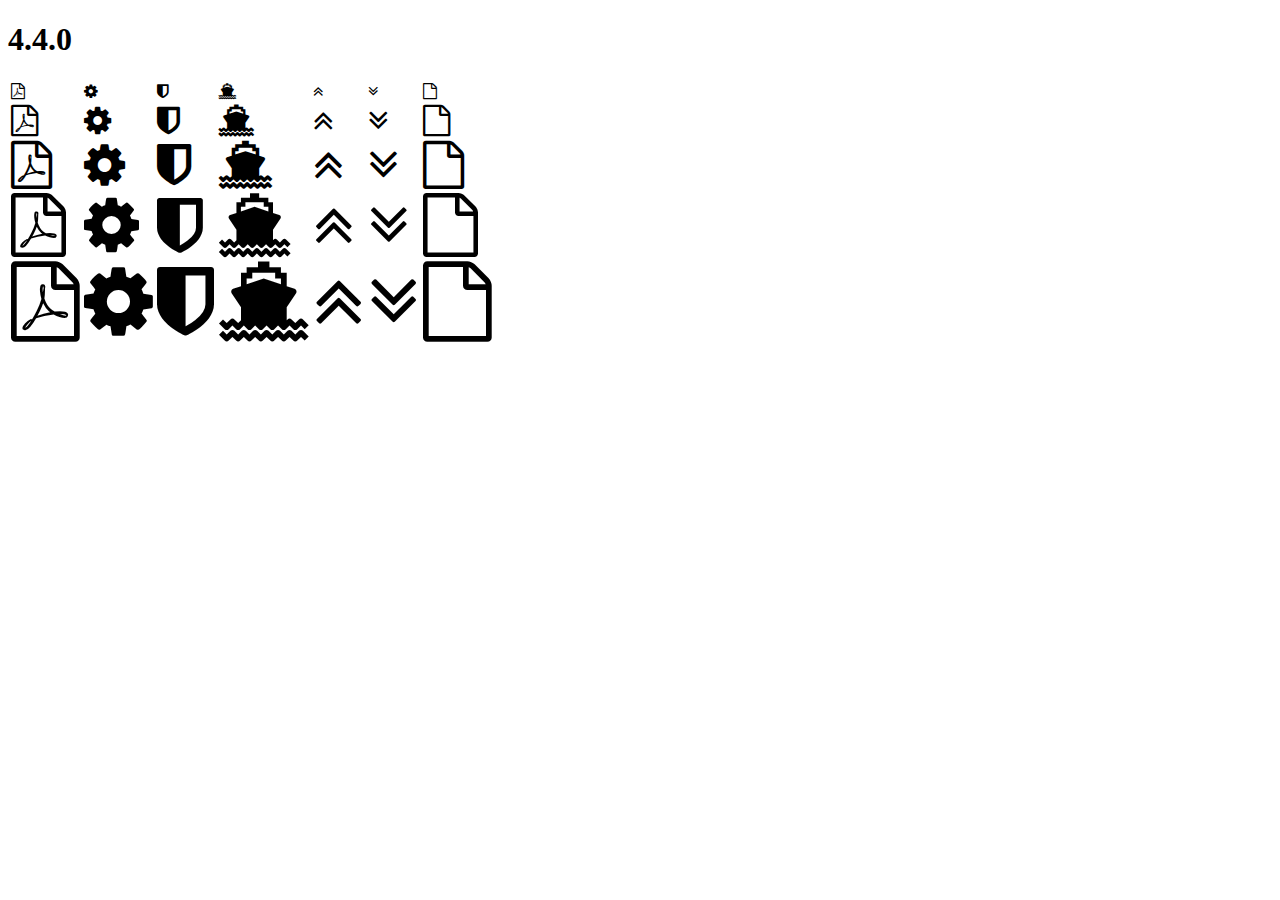
<file: assets/plugins/font-awesome/fonts/4.4.0/index.html>
<!DOCTYPE html>
<html>
  <head>
    <link rel="stylesheet" href="https://maxcdn.bootstrapcdn.com/font-awesome/4.4.0/css/font-awesome.css" />
  </head>

  <body>
    <h1>4.4.0</h1>
    <table>
      <tr>
        <td><i class="fa fa-1x fa-file-pdf-o"></i></td>
        <td><i class="fa fa-1x fa-cog"></i></td>
        <td><i class="fa fa-1x fa-shield"></i></td>
        <td><i class="fa fa-1x fa-ship"></i></td>
        <td><i class="fa fa-1x fa-angle-double-up"></i></td>
        <td><i class="fa fa-1x fa-angle-double-down"></i></td>
        <td><i class="fa fa-1x fa-file-o"></i></td>
      </tr>
      <tr>
        <td><i class="fa fa-2x fa-file-pdf-o"></i></td>
        <td><i class="fa fa-2x fa-cog"></i></td>
        <td><i class="fa fa-2x fa-shield"></i></td>
        <td><i class="fa fa-2x fa-ship"></i></td>
        <td><i class="fa fa-2x fa-angle-double-up"></i></td>
        <td><i class="fa fa-2x fa-angle-double-down"></i></td>
        <td><i class="fa fa-2x fa-file-o"></i></td>
      </tr>
      <tr>
        <td><i class="fa fa-3x fa-file-pdf-o"></i></td>
        <td><i class="fa fa-3x fa-cog"></i></td>
        <td><i class="fa fa-3x fa-shield"></i></td>
        <td><i class="fa fa-3x fa-ship"></i></td>
        <td><i class="fa fa-3x fa-angle-double-up"></i></td>
        <td><i class="fa fa-3x fa-angle-double-down"></i></td>
        <td><i class="fa fa-3x fa-file-o"></i></td>
      </tr>
      <tr>
        <td><i class="fa fa-4x fa-file-pdf-o"></i></td>
        <td><i class="fa fa-4x fa-cog"></i></td>
        <td><i class="fa fa-4x fa-shield"></i></td>
        <td><i class="fa fa-4x fa-ship"></i></td>
        <td><i class="fa fa-4x fa-angle-double-up"></i></td>
        <td><i class="fa fa-4x fa-angle-double-down"></i></td>
        <td><i class="fa fa-4x fa-file-o"></i></td>
      </tr>
      <tr>
        <td><i class="fa fa-5x fa-file-pdf-o"></i></td>
        <td><i class="fa fa-5x fa-cog"></i></td>
        <td><i class="fa fa-5x fa-shield"></i></td>
        <td><i class="fa fa-5x fa-ship"></i></td>
        <td><i class="fa fa-5x fa-angle-double-up"></i></td>
        <td><i class="fa fa-5x fa-angle-double-down"></i></td>
        <td><i class="fa fa-5x fa-file-o"></i></td>
      </tr>
    </table>
  </body>

</html>
</file>
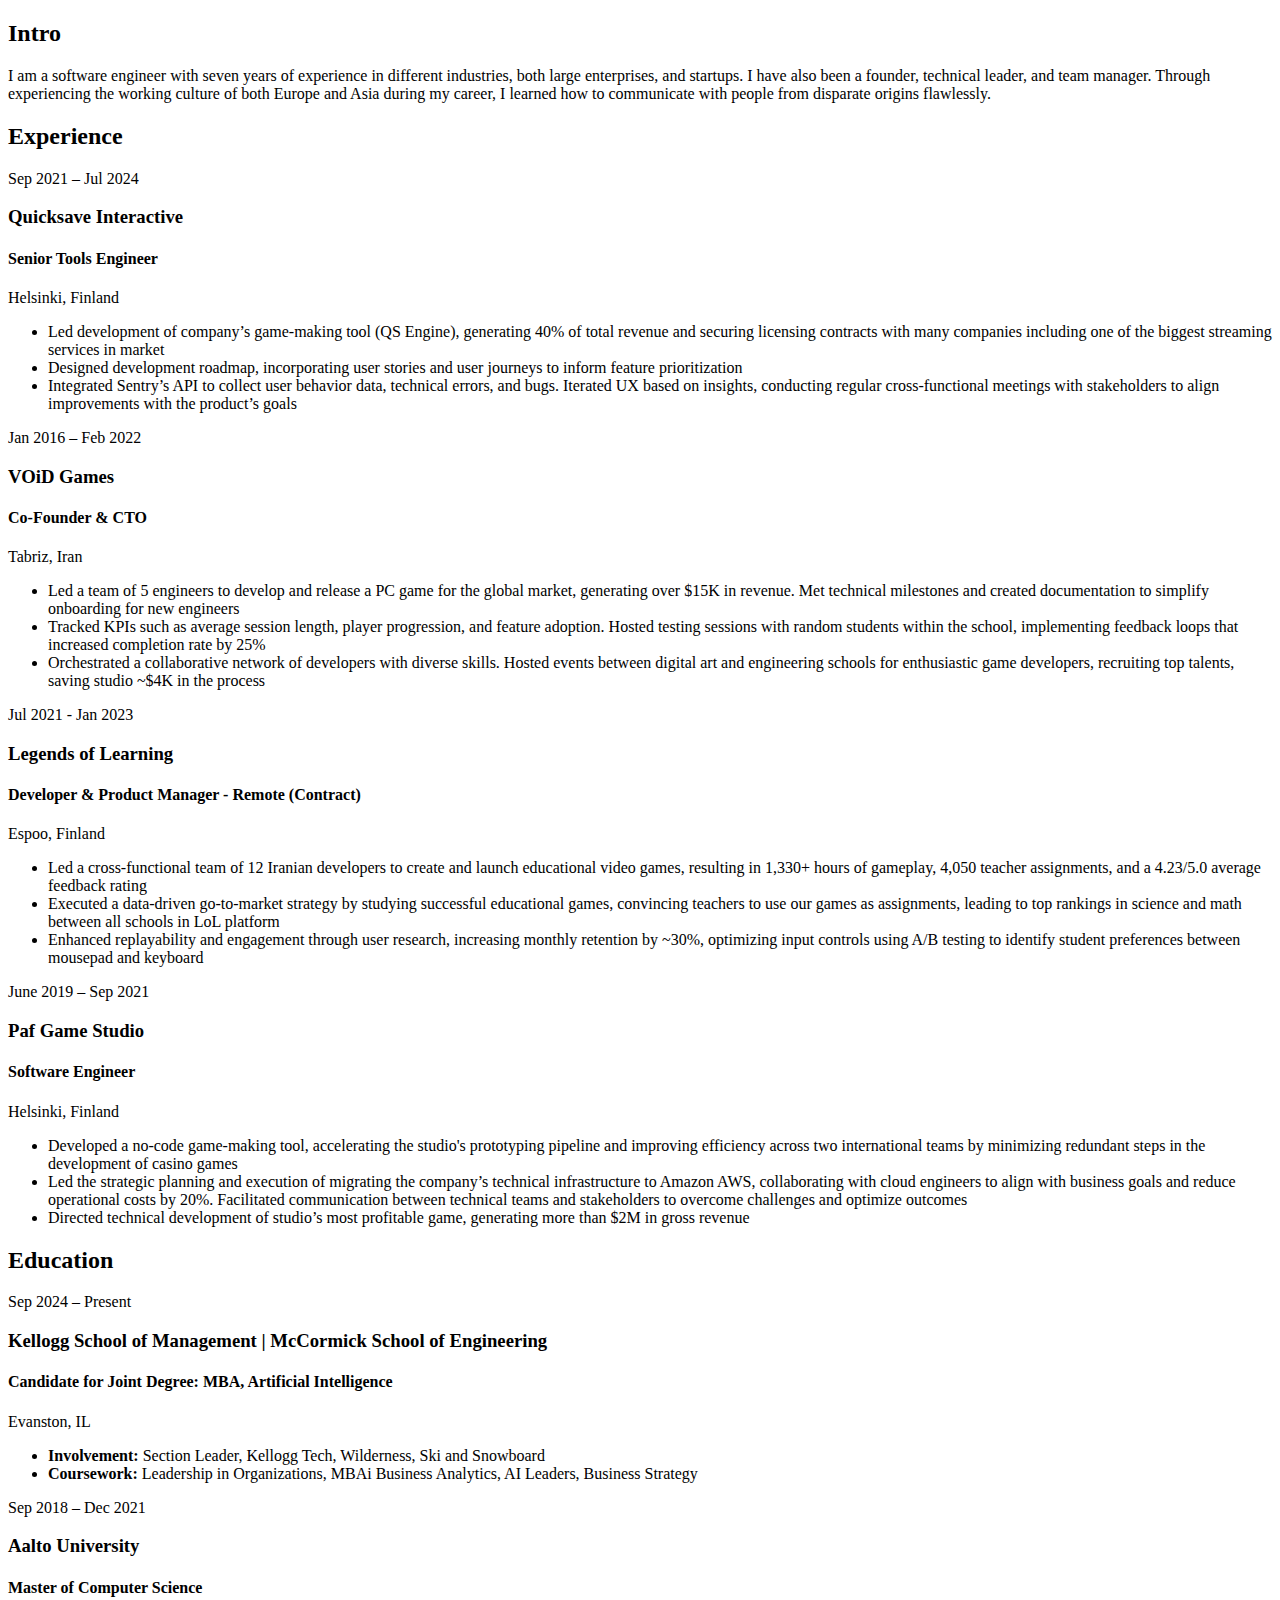
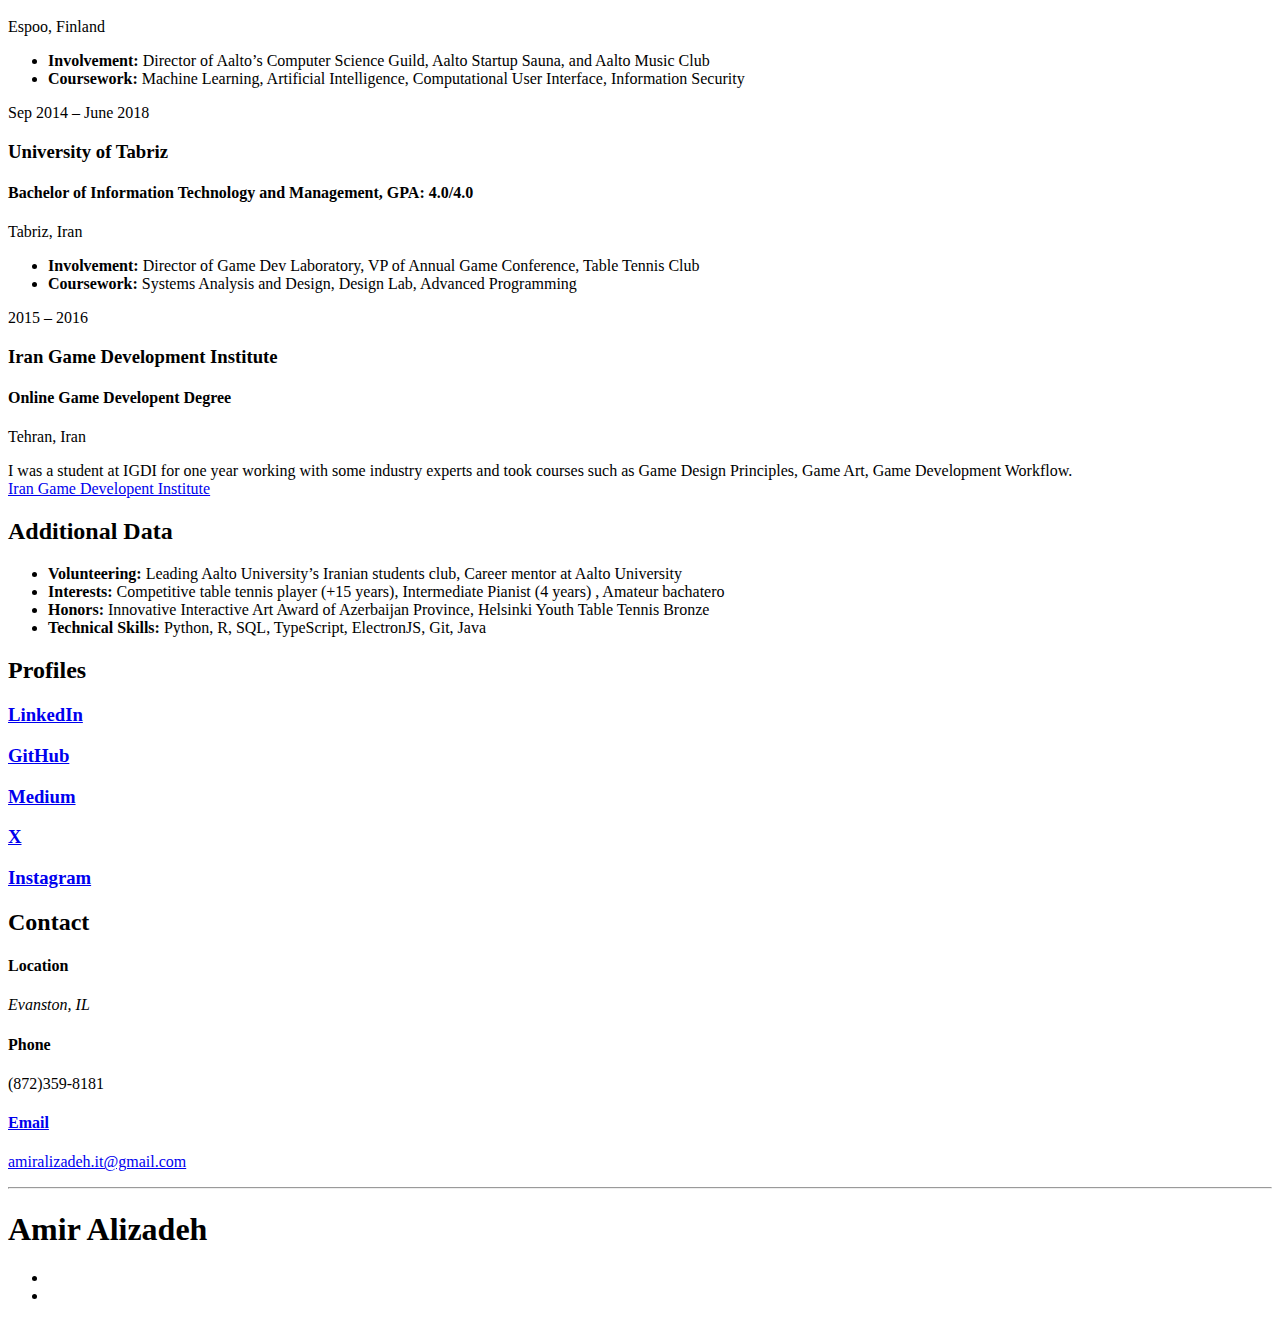
<file: cv.html>
<!DOCTYPE html>

<html lang="en">
<!-- ################################ -->
<!-- ############ INTRO ############# -->
<!-- ################################ -->
<script src="assets/js/cvpage.js"></script>

<section class="o-section  t-section  ">
  <div class="o-section__header-bg  t-section__header"></div>
  <div class="o-section__content-bg  t-section__content"></div>

  <div class="o-container">
    <div class="o-section__container">
      <header class="o-section__header  t-section__header">
        <div class="o-content">
          <h2 class="o-section__heading">Intro</h2>
        </div>
      </header>
      <!-- /o-section__header -->

      <div class="o-section__content  t-section__content  ">
        <div class="o-content">
          <div class="c-intro">
            <div class="o-content__body">
              <p>
                I am a software engineer with seven years of experience in different industries, both large enterprises,
                and startups.
                I have also been a founder, technical leader, and team manager. Through experiencing the working culture
                of both Europe and Asia during my career,
                I learned how to communicate with people from disparate origins flawlessly.
              </p>
            </div>
          </div>
        </div>
      </div>
      <!-- /o-section__content -->
    </div>
    <!-- /o-section__container -->
  </div>
  <!-- /o-container -->
</section>
<!-- /o-section -->

<!-- ################################ -->
<!-- ########## EXPERIENCE ########## -->
<!-- ################################ -->

<section class="o-section  t-section  ">
  <div class="o-section__header-bg  t-section__header"></div>
  <div class="o-section__content-bg  t-section__content"></div>

  <div class="o-container">
    <div class="o-section__container">
      <header class="o-section__header  t-section__header">
        <div class="o-content">
          <h2 class="o-section__heading">Experience</h2>
        </div>
      </header>
      <!-- /o-section__header -->

      <div class="o-section__content  t-section__content  u-pb-0">
        <div class="a-experience-timeline  c-timeline  t-border-color">
          <div class="c-timeline__item">
            <div class="c-timeline__point  t-timeline__point  t-primary-bg"></div>
            <div class="o-content">
              <div class="o-grid">
                <div class="o-grid__col-md-5">
                  <div class="c-work__timeframe">Sep 2021 &ndash; Jul 2024</div>
                  <h3 class="c-work__heading">Quicksave Interactive</h3>
                  <h4 class="c-work__title">Senior Tools Engineer</h4>
                  <div class="c-work__location">Helsinki, Finland</div>
                </div>
                <div class="o-grid__col-md-7">
                  <ul>
                    <li>Led development of company’s game-making tool (QS Engine), generating 40% of total revenue and securing
                      licensing contracts with many companies including one of the biggest streaming services in market</li>
                    <li>Designed development roadmap, incorporating user stories and user journeys to inform feature prioritization</li>
                    <li>Integrated Sentry’s API to collect user behavior data, technical errors, and bugs. Iterated UX based on insights,
                      conducting regular cross-functional meetings with stakeholders to align improvements with the product’s goals</li>
                  </ul>
                </div>
              </div>
              <!-- /o-grid -->
            </div>
            <!-- /o-content -->
          </div>
          <div class="c-timeline__item">
            <div class="c-timeline__point  t-timeline__point  t-primary-bg"></div>
            <div class="o-content">
              <div class="o-grid">
                <div class="o-grid__col-md-5">
                  <div class="c-work__timeframe">Jan 2016 &ndash; Feb 2022</div>
                  <h3 class="c-work__heading">VOiD Games</h3>
                  <h4 class="c-work__title">Co-Founder & CTO</h4>
                  <div class="c-work__location">Tabriz, Iran</div>
                </div>
                <div class="o-grid__col-md-7">
                  <ul>
                    <li>Led a team of 5 engineers to develop and release a PC game for the global market, generating over $15K in
                      revenue. Met technical milestones and created documentation to simplify onboarding for new engineers
                    </li>
                    <li>Tracked KPIs such as average session length, player progression, and feature adoption. Hosted testing sessions
                      with random students within the school, implementing feedback loops that increased completion rate by 25%</li>
                    <li>Orchestrated a collaborative network of developers with diverse skills. Hosted events between digital art and
                      engineering schools for enthusiastic game developers, recruiting top talents, saving studio ~$4K in the process</li>
                  </ul>
                </div>
              </div>
              <!-- /o-grid -->
            </div>
            <!-- /o-content -->
          </div>
          <!-- /c-timeline__item -->

          <div class="c-timeline__item">
            <div class="c-timeline__point  t-timeline__point  t-primary-bg"></div>
            <div class="o-content">
              <div class="o-grid">
                <div class="o-grid__col-md-5">
                  <div class="c-work__timeframe">Jul 2021 - Jan 2023</div>
                  <h3 class="c-work__heading">Legends of Learning</h3>
                  <h4 class="c-work__title">Developer & Product Manager - Remote (Contract)</h4>
                  <div class="c-work__location">Espoo, Finland</div>
                </div>
                <div class="o-grid__col-md-7">
                  <ul>
                    <li>Led a cross-functional team of 12 Iranian developers to create and launch educational video games, resulting in
                      1,330+ hours of gameplay, 4,050 teacher assignments, and a 4.23/5.0 average feedback rating
                    </li>
                    <li>Executed a data-driven go-to-market strategy by studying successful educational games, convincing teachers to
                      use our games as assignments, leading to top rankings in science and math between all schools in LoL platform</li>
                    <li>Enhanced replayability and engagement through user research, increasing monthly retention by ~30%,
                      optimizing input controls using A/B testing to identify student preferences between mousepad and keyboard</li>
                  </ul>
                </div>
              </div>
              <!-- /o-grid -->
            </div>
            <!-- /o-content -->
          </div>

          <div class="c-timeline__item">
            <div class="c-timeline__point  t-timeline__point  t-primary-bg"></div>
            <div class="o-content">
              <div class="o-grid">
                <div class="o-grid__col-md-5">
                  <div class="c-work__timeframe">June 2019 &ndash; Sep 2021</div>
                  <h3 class="c-work__heading">Paf Game Studio</h3>
                  <h4 class="c-work__title">Software Engineer</h4>
                  <div class="c-work__location">Helsinki, Finland</div>
                </div>
                <div class="o-grid__col-md-7">
                  <ul>
                    <li>Developed a no-code game-making tool, accelerating the studio's prototyping pipeline and improving efficiency
                      across two international teams by minimizing redundant steps in the development of casino games</li>
                    <li>Led the strategic planning and execution of migrating the company’s technical infrastructure to Amazon AWS,
                      collaborating with cloud engineers to align with business goals and reduce operational costs by 20%. Facilitated
                      communication between technical teams and stakeholders to overcome challenges and optimize outcomes</li>
                    <li>Directed technical development of studio’s most profitable game, generating more than $2M in gross revenue</li>
                  </ul>
                </div>
              </div>
              <!-- /o-grid -->
            </div>
            <!-- /o-content -->
          </div>
          <!-- /c-timeline__item -->
        </div>
        <!-- /c-timeline -->
      </div>
      <!-- /o-section__content -->
    </div>
    <!-- /o-section__container -->
  </div>
  <!-- /o-container -->
</section>
<!-- /o-section -->

<!-- ################################ -->
<!-- ########### EDUCATION ########## -->
<!-- ################################ -->

<section class="o-section  t-section  ">
  <div class="o-section__header-bg  t-section__header"></div>
  <div class="o-section__content-bg  t-section__content"></div>

  <div class="o-container">
    <div class="o-section__container">
      <header class="o-section__header  t-section__header">
        <div class="o-content">
          <h2 class="o-section__heading">Education</h2>
        </div>
      </header>
      <!-- /o-section__header -->

      <div class="o-section__content  t-section__content  u-pt-0">
        <div class="o-content">
          <div class="a-education-timeline  c-timeline  t-border-color  o-section__full-top-space">
            <div class="c-timeline__end  t-border-color"></div>
            <div class="c-timeline__item">
              <div class="c-timeline__point  t-timeline__point  t-primary-bg"></div>
              <div class="o-content">
                <div class="o-grid">
                  <div class="o-grid__col-md-5">
                    <div class="c-work__timeframe">Sep 2024 &ndash; Present</div>
                    <h3 class="c-work__heading">Kellogg School of Management | McCormick School of Engineering</h3>
                    <h4 class="c-work__title">Candidate for Joint Degree: MBA, Artificial Intelligence</h4>
                    <div class="c-work__location">Evanston, IL</div>
                  </div>
                  <div class="o-grid__col-md-7">
                    <ul>
                      <li><b>Involvement: </b>Section Leader, Kellogg Tech, Wilderness, Ski and Snowboard</li>
                      <li><b>Coursework: </b>Leadership in Organizations, MBAi Business Analytics, AI Leaders, Business Strategy</li>
                    </ul>
                  </div>
                </div>
                <!-- /o-grid -->
              </div>
              <!-- /o-content -->
            </div>
            <div class="c-timeline__item">
              <div class="c-timeline__point  t-timeline__point  t-primary-bg"></div>
              <div class="o-content">
                <div class="o-grid">
                  <div class="o-grid__col-md-5">
                    <div class="c-work__timeframe">Sep 2018 &ndash; Dec 2021</div>
                    <h3 class="c-work__heading">Aalto University</h3>
                    <h4 class="c-work__title">Master of Computer Science</h4>
                    <div class="c-work__location">Espoo, Finland</div>
                  </div>
                  <div class="o-grid__col-md-7">
                    <ul>
                      <li><b>Involvement: </b>Director of Aalto’s Computer Science Guild, Aalto Startup Sauna, and Aalto Music Club</li>
                      <li><b>Coursework: </b>Machine Learning, Artificial Intelligence, Computational User Interface, Information Security
                      </li>
                    </ul>
                  </div>
                </div>
                <!-- /o-grid -->
              </div>
              <!-- /o-content -->
            </div>
            <!-- /c-timeline__item -->

            <div class="c-timeline__item">
              <div class="c-timeline__point  t-timeline__point  t-primary-bg"></div>
              <div class="o-content">
                <div class="o-grid">
                  <div class="o-grid__col-md-5">
                    <div class="c-work__timeframe">Sep 2014 &ndash; June 2018</div>
                    <h3 class="c-work__heading">University of Tabriz</h3>
                    <h4 class="c-work__title">
                      Bachelor of Information Technology and Management, GPA: 4.0/4.0
                    </h4>
                    <div class="c-work__location">Tabriz, Iran</div>
                  </div>
                  <div class="o-grid__col-md-7">
                    <ul>
                      <li><b>Involvement: </b>Director of Game Dev Laboratory, VP of Annual Game Conference, Table Tennis Club</li>
                      <li><b>Coursework: </b>Systems Analysis and Design, Design Lab, Advanced Programming</li>
                      </li>
                    </ul>
                  </div>
                </div>
                <!-- /o-grid -->
              </div>
              <!-- /o-content -->
            </div>
            <!-- /c-timeline__item -->

            <div class="c-timeline__item">
              <div class="c-timeline__point  t-timeline__point  t-primary-bg"></div>
              <div class="o-content">
                <div class="o-grid">
                  <div class="o-grid__col-md-5">
                    <div class="c-work__timeframe">2015 &ndash; 2016</div>
                    <h3 class="c-work__heading">
                      Iran Game Development Institute
                    </h3>
                    <h4 class="c-work__title">
                      Online Game Developent Degree
                    </h4>
                    <div class="c-work__location">Tehran, Iran</div>
                  </div>
                  <div class="o-grid__col-md-7">
                    <p>
                      I was a student at IGDI for one year working with some
                      industry experts and took courses such as Game Design
                      Principles, Game Art, Game Development Workflow.<br />
                      <a href="http://www.irangdi.com/" target="_blank">Iran Game Developent Institute</a>
                    </p>
                  </div>
                </div>
                <!-- /o-grid -->
              </div>
              <!-- /o-content -->
            </div>
            <!-- /c-timeline__item -->
          </div>
          <!-- /c-timeline -->
        </div>
        <!-- /o-content -->
      </div>
      <!-- /o-section__content -->
    </div>
    <!-- /o-section__container -->
  </div>
  <!-- /o-container -->
</section>
<!-- /o-section -->

<!-- ################################ -->
<!-- ############ HEADER ############ -->
<!-- ################################ -->

<section class="o-section  t-section  ">
  <div class="o-section__header-bg  t-section__header"></div>
  <div class="o-section__content-bg  t-section__content"></div>

  <div class="o-container">
    <div class="o-section__container">
      <header class="o-section__header  t-section__header">
        <div class="o-content">
          <h2 class="o-section__heading">Additional Data</h2>
        </div>
      </header>
      <!-- /o-section__header -->

      <div class="o-section__content  t-section__content  ">
        <ul>
          <li><b>Volunteering: </b>Leading Aalto University’s Iranian students club, Career mentor at Aalto University</li>
          <li><b>Interests: </b>Competitive table tennis player (+15 years), Intermediate Pianist (4 years) , Amateur bachatero
          </li>
          <li><b>Honors: </b>Innovative Interactive Art Award of Azerbaijan Province, Helsinki Youth Table Tennis Bronze</li>
          <li><b>Technical Skills: </b>Python, R, SQL, TypeScript, ElectronJS, Git, Java</li>
        </ul>
        <!-- /o-grid -->
      </div>
      <!-- /o-section__content -->
    </div>
    <!-- /o-section__container -->
  </div>
  <!-- /o-container -->
</section>
<!-- /o-section -->

<!-- ################################ -->
<!-- ########### PROFILES ########### -->
<!-- ################################ -->

<section class="o-section  t-section  ">
  <div class="o-section__header-bg  t-section__header"></div>
  <div class="o-section__content-bg  t-section__content"></div>

  <div class="o-container">
    <div class="o-section__container">
      <header class="o-section__header  t-section__header">
        <div class="o-content">
          <h2 class="o-section__heading">Profiles</h2>
        </div>
      </header>
      <!-- /o-section__header -->

      <div class="o-section__content  t-section__content  ">
        <div class="o-grid">
          <div class="o-grid__col-xl-4  o-grid__col-sm-6">
            <div class="o-content">
              <a href="https://www.linkedin.com/in/amir-alizadeh-657313b5/" target="_blank" class="t-link-container">
                <div class="o-media  o-media--block">
                  <div class="o-media__figure">
                    <div class="c-profile__icon">
                      <i class="fa  fa-lg  fa-linkedin"></i>
                    </div>
                  </div>
                  <div class="o-media__body  o-content__body">
                    <h3 class="t-link-container__item">LinkedIn</h3>
                  </div>
                </div>
                <!-- /o-media -->
              </a><!-- /t-link-container -->
            </div>
            <!-- /o-content -->
          </div>
          <!-- /o-grid__col -->

          <div class="o-grid__col-xl-4  o-grid__col-sm-6">
            <div class="o-content">
              <a href="https://github.com/amiralizadehit" target="_blank" class="t-link-container">
                <div class="o-media  o-media--block">
                  <div class="o-media__figure">
                    <div class="c-profile__icon">
                      <i class="fa  fa-lg  fa-github-alt"></i>
                    </div>
                  </div>
                  <div class="o-media__body  o-content__body">
                    <h3 class="t-link-container__item">GitHub</h3>
                  </div>
                </div>
                <!-- /o-media -->
              </a><!-- /t-link-container -->
            </div>
            <!-- /o-content -->
          </div>
          <!-- /o-grid__col -->

          <div class="o-grid__col-xl-4  o-grid__col-sm-6">
            <div class="o-content">
              <a href="https://medium.com/@amiralizadeh.it" target="_blank" class="t-link-container">
                <div class="o-media  o-media--block">
                  <div class="o-media__figure">
                    <div class="c-profile__icon">
                      <i class="fa  fa-lg  fa-medium"></i>
                    </div>
                  </div>
                  <div class="o-media__body  o-content__body">
                    <h3 class="t-link-container__item">Medium</h3>
                  </div>
                </div>
                <!-- /o-media -->
              </a><!-- /t-link-container -->
            </div>
            <!-- /o-content -->
          </div>
          <!-- /o-grid__col -->

          <div class="o-grid__col-xl-4  o-grid__col-sm-6">
            <div class="o-content">
              <a href="https://twitter.com/amiralizadehit" target="_blank" class="t-link-container">
                <div class="o-media  o-media--block">
                  <div class="o-media__figure">
                    <div class="c-profile__icon">
                      <i class="fa  fa-lg  fa-twitter"></i>
                    </div>
                  </div>
                  <div class="o-media__body  o-content__body">
                    <h3 class="t-link-container__item">X</h3>
                  </div>
                </div>
                <!-- /o-media -->
              </a><!-- /t-link-container -->
            </div>
            <!-- /o-content -->
          </div>
          <!-- /o-grid__col -->

          <div class="o-grid__col-xl-4  o-grid__col-sm-6">
            <div class="o-content">
              <a href="https://www.instagram.com/amiralizadehit/?hl=en" target="_blank" class="t-link-container">
                <div class="o-media  o-media--block">
                  <div class="o-media__figure">
                    <div class="c-profile__icon">
                      <i class="fa  fa-lg  fa-instagram"></i>
                    </div>
                  </div>
                  <div class="o-media__body  o-content__body">
                    <h3 class="t-link-container__item">Instagram</h3>
                  </div>
                </div>
                <!-- /o-media -->
              </a><!-- /t-link-container -->
            </div>
            <!-- /o-content -->
          </div>
          <!-- /o-grid__col -->
        </div>
        <!-- /o-grid -->
      </div>
      <!-- /o-section__content -->
    </div>
    <!-- /o-section__container -->
  </div>
  <!-- /o-container -->
</section>
<!-- /o-section -->

<!-- ################################ -->
<!-- ############ FOOTER ############ -->
<!-- ################################ -->

<section class="o-section  t-section  o-section--footer">
  <div class="o-section__header-bg  t-section__header"></div>
  <div class="o-section__content-bg  t-section__content"></div>

  <div class="o-container">
    <div class="o-section__container">
      <header class="o-section__header  t-section__header">
        <div class="o-content">
          <h2 class="o-section__heading">Contact</h2>
        </div>
      </header>
      <!-- /o-section__header -->

      <div class="o-section__content  t-section__content  ">
        <div class="c-footer__contact">
          <div class="o-grid">
            <div class="o-grid__col-md-3  o-grid__col-sm-6">
              <div class="o-content">
                <div class="o-content__body">
                  <h4>Location</h4>
                  <address>Evanston, IL</address>
                </div>
              </div>
              <!-- /o-content -->
            </div>
            <!-- /o-grid__col -->

            <div class="o-grid__col-md-3  o-grid__col-sm-6">
              <div class="o-content">
                <div class="o-content__body">
                  <h4>Phone</h4>
                  <p>(872)359-8181</p>
                </div>
              </div>
              <!-- /o-content -->
            </div>
            <!-- /o-grid__col -->

            <div class="o-grid__col-md-3  o-grid__col-sm-6">
              <div class="o-content">
                <div class="o-content__body">
                  <a href="#" target="_blank" class="t-link-container">
                    <h4>Email</h4>
                    <p>
                      <span class="t-link-container__item--blended">
                        amiralizadeh.it@gmail.com
                      </span>
                    </p>
                  </a><!-- /o-link-container -->
                </div>
              </div>
              <!-- /o-content -->
            </div>
            <!-- /o-grid__col -->
          </div>
          <!-- /o-grid -->
        </div>
        <!-- /c-footer__contact -->

        <hr class="c-footer__contact-divider" />

        <div class="o-content">
          <div class="c-footer__bottom">
            <div class="c-footer__brand">
              <div class="c-brand">
                <div class="o-content__body">
                  <h1 class="c-brand__title  t-title">
                    <span class="c-brand__sizer  c-brand__sizer--sm">
                      <span class="a-footer  c-brand__first-word  t-title__first-word">
                        Amir
                      </span>
                      <span class="a-footer  c-brand__second-word  t-title__second-word">
                        Alizadeh
                      </span>
                    </span>
                  </h1>
                </div>
                <!-- /o-content__body -->
              </div>
              <!-- /c-brand -->
            </div>
            <!-- /c-footer__brand -->

            <ul class="c-header__social-buttons  c-social-buttons">
              <li class="a-header">
                <a href="https://www.linkedin.com/in/amir-alizadeh-657313b5/" target="_blank"
                  class="c-social-button  t-social-button">
                  <i class="fa  fa-lg  fa-linkedin"></i>
                </a>
                <!-- </li>
                                            <li class="a-header">
                                                <a href="https://dribbble.com/" target="_blank" class="c-social-button  t-social-button">
                                                    <i class="fa  fa-lg  fa-dribbble"></i>
                                                </a>
                                            </li> -->
              </li>

              <li class="a-header">
                <a href="https://twitter.com/amiralizadehit" target="_blank" class="c-social-button  t-social-button">
                  <i class="fa  fa-lg  fa-twitter"></i>
                </a>
              </li>
            </ul>
            <!-- /c-header__social-buttons -->
          </div>
          <!-- /c-footer__bottom -->
        </div>
        <!-- /o-content -->
      </div>
      <!-- /o-section__content -->
    </div>
    <!-- /o-section__container -->
  </div>
  <!-- /o-container -->
</section>
<!-- /o-section -->

</html>
</file>
